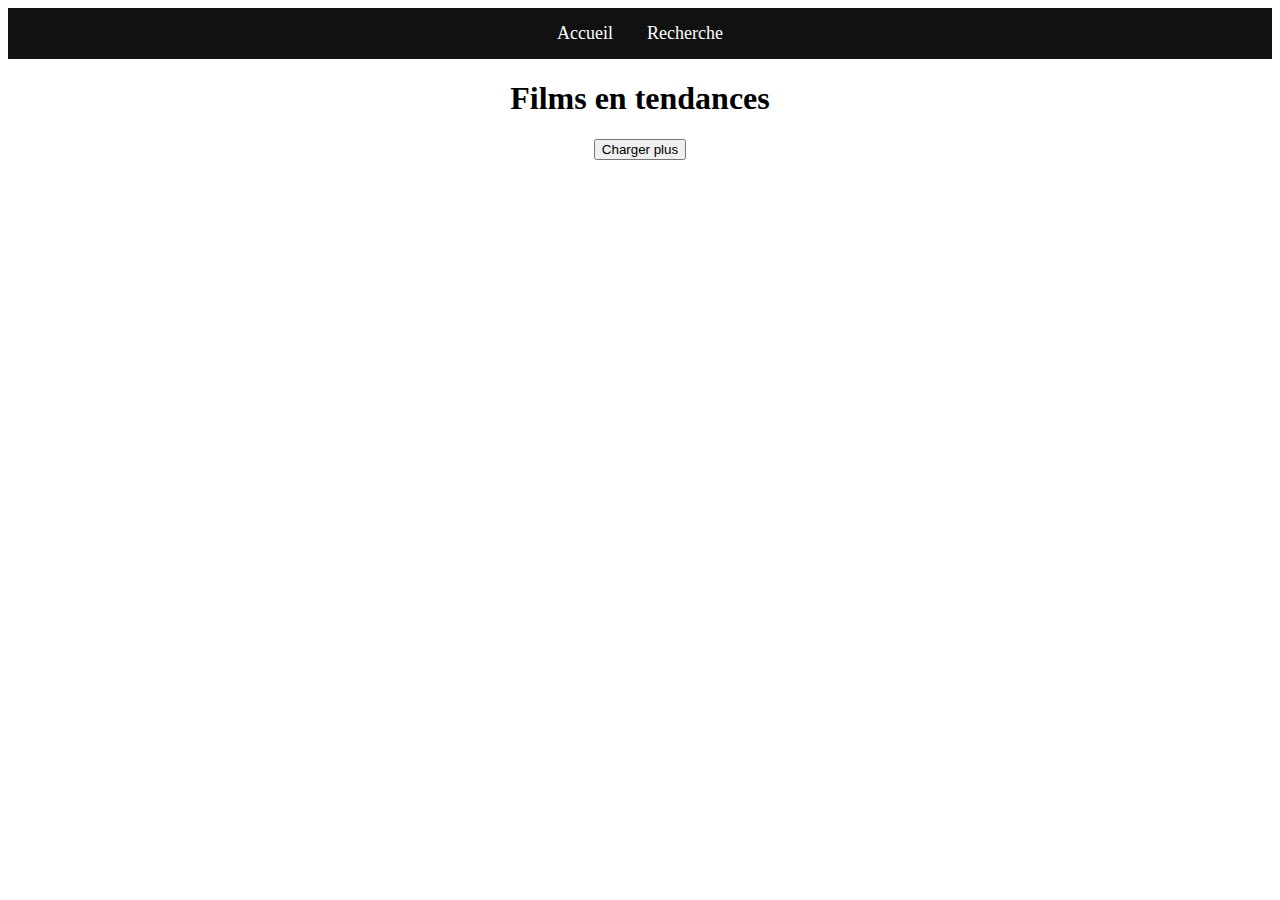
<file: page index/index.html>
<!DOCTYPE html>
<html lang="fr">
<head>
    <meta charset="UTF-8">
    <meta name="viewport" content="width=device-width, initial-scale=1.0">
    <title>Films en tendances</title>
    <link rel="stylesheet" href="index.css">
</head>
<body>

    <nav class="navbar">
        <a href="../page index/index.html">Accueil</a>
        <a href="../page search/search.html">Recherche</a>
    </nav>

    <h1>Films en tendances</h1>

    <div id="Films" class="affiche"></div>

    <button id="load-more">Charger plus</button>

</body>
<script src="index.js"></script>
</html>
</file>
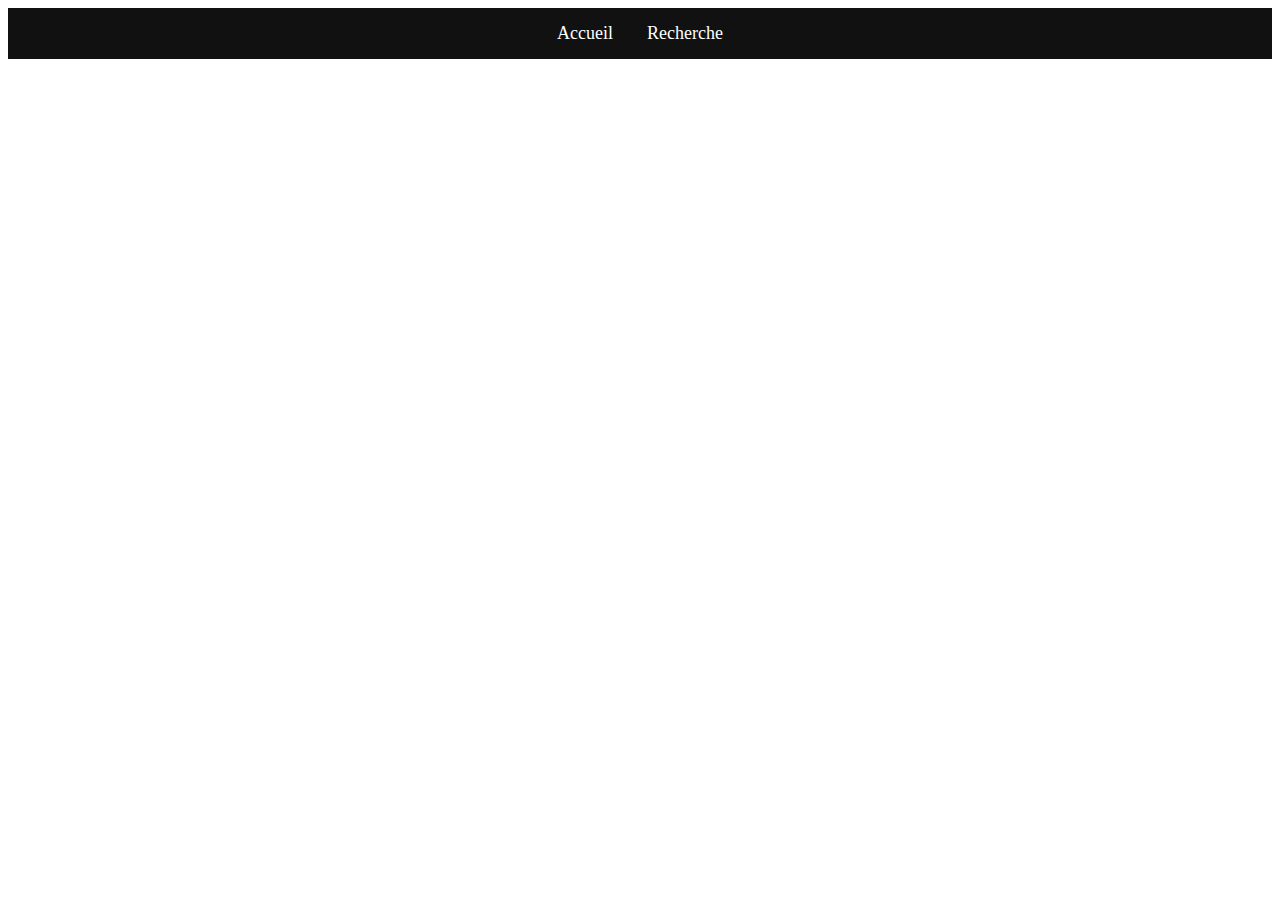
<file: page movie/movie.html>
<!DOCTYPE html>
<html lang="fr">
<head>
    <meta charset="UTF-8">
    <meta name="viewport" content="width=device-width, initial-scale=1.0">
    <title>Détails du film</title>
    <link rel="stylesheet" href="movie.css">
</head>
<body>

    <nav class="navbar">
        <a href="../page index/index.html">Accueil</a>
        <a href="../page search/search.html">Recherche</a>
    </nav>

    <h1 id="title"></h1>
    <img id="poster" width="250">
    <p id="resume"></p>
    <p id="genre"></p>
    <p id="actors"></p>
    <p id="rating"></p>
    <p id="dvd"></p>

</body>
<script src="movie.js"></script>
</html>
</file>
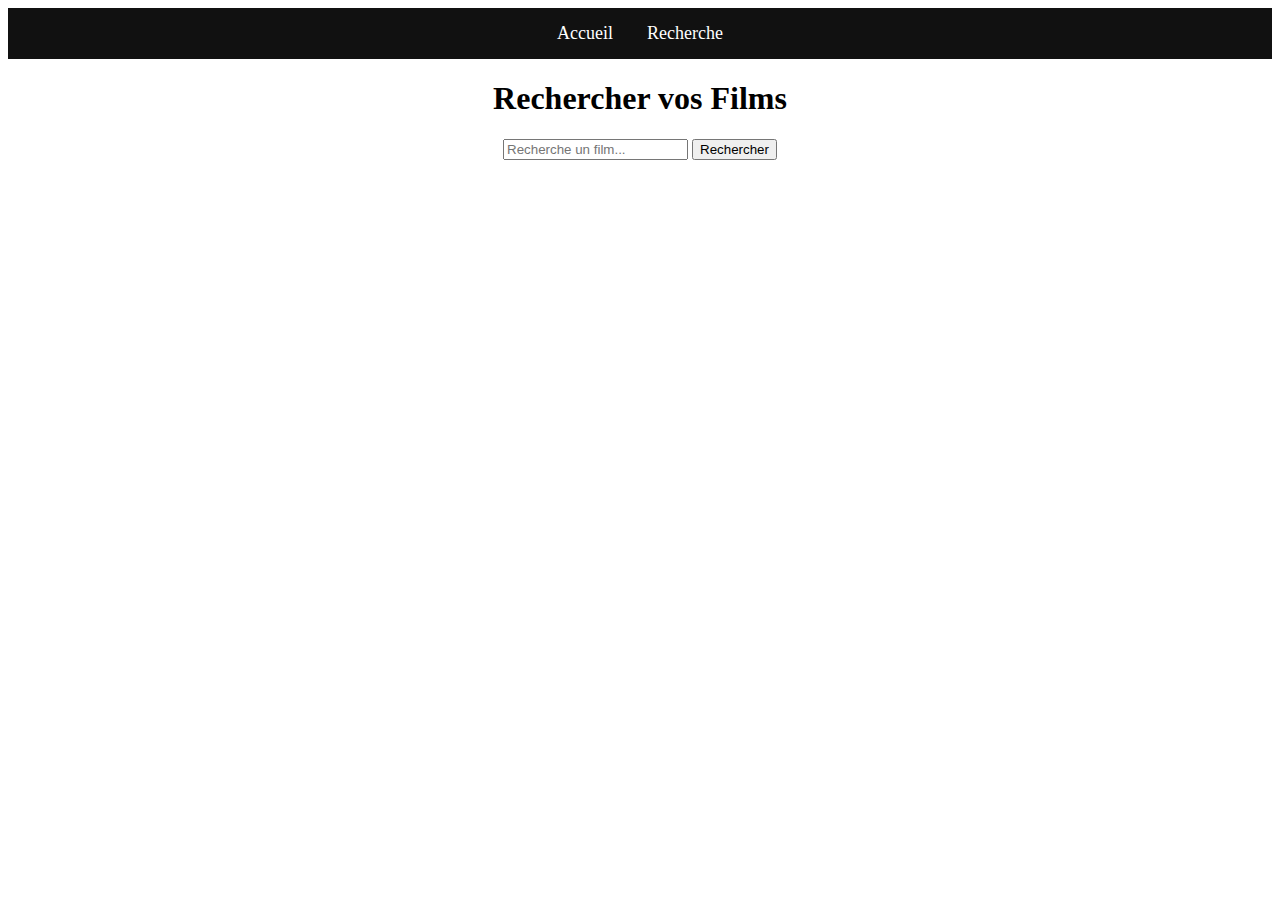
<file: page search/search.html>
<!DOCTYPE html>
<html lang="fr">
<head>
    <meta charset="UTF-8">
    <meta name="viewport" content="width=device-width, initial-scale=1.0">
    <title>Recherche de films</title>
    <link rel="stylesheet" href="search.css">
</head>
<body>

    <nav class="navbar">
        <a href="../page index/index.html">Accueil</a>
        <a href="../page search/search.html">Recherche</a>
    </nav>

    <h1>Rechercher vos Films</h1>

    <input type="text" id="input-recherche" placeholder="Recherche un film...">
    <button id="bouton-recherche">Rechercher</button>

    <h2 id="titre-recherche" style="display:none;">Résultats :</h2>
    <div id="resultat" class="affiche"></div>

    <button id="charger-plus">Charger plus</button>

</body>
<script src="search.js"></script>
</html>
</file>
<file: page index/index.css>
body {
    text-align: center;
}

.navbar {
    background: #111;
    padding: 15px;
}

.navbar a {
    color: white;
    margin: 15px;
    text-decoration: none;
    font-size: 18px;
}

.navbar a:hover {
    color: #00aaff;
}

.affiche {
    display: flex;
    flex-wrap: wrap;
    justify-content: center;
    gap: 100px;
}

.affiche-taille {
    width: 500px;
    position: relative;
    top: 40px;
}

#Films div {
background-color: white;
box-shadow: 0 8px 20px rgba(0, 0, 0, 0.25);
border-radius: 8px;
padding: 10px;
margin: 20px 20px 20px 0;
}
</file>
<file: page movie/movie.css>
body {
    text-align: center;
}

.navbar {
    background: #111;
    padding: 15px;
}

.navbar a {
    color: white;
    margin: 15px;
    text-decoration: none;
    font-size: 18px;

}

.navbar a:hover {
    color: #00aaff;
}
</file>
<file: page search/search.css>
body {
    text-align: center;
}

.navbar {
    background: #111;
    padding: 15px;
}

.navbar a {
    color: white;
    margin: 15px;
    text-decoration: none;
    font-size: 18px;

}

.navbar a:hover {
    color: #00aaff;
}


.affiche {
    display: flex;
    flex-wrap: wrap;
    justify-content: center;
    gap: 100px;
}

.affiche-taille {
    width: 500px;
    position: relative;
    top: 40px;
    margin-bottom: 40px;   
    text-align: center;
}

.affiche-taille a {
    display: block;
    margin-top: 10px;      
}

#charger-plus {
    display: block;
    margin: 20px auto;
}


#resultat div{
background-color: white;
box-shadow: 0 8px 20px rgba(0, 0, 0, 0.25);
border-radius: 8px;
padding: 10px;
margin: 20px 20px 20px 0;
}
</file>
